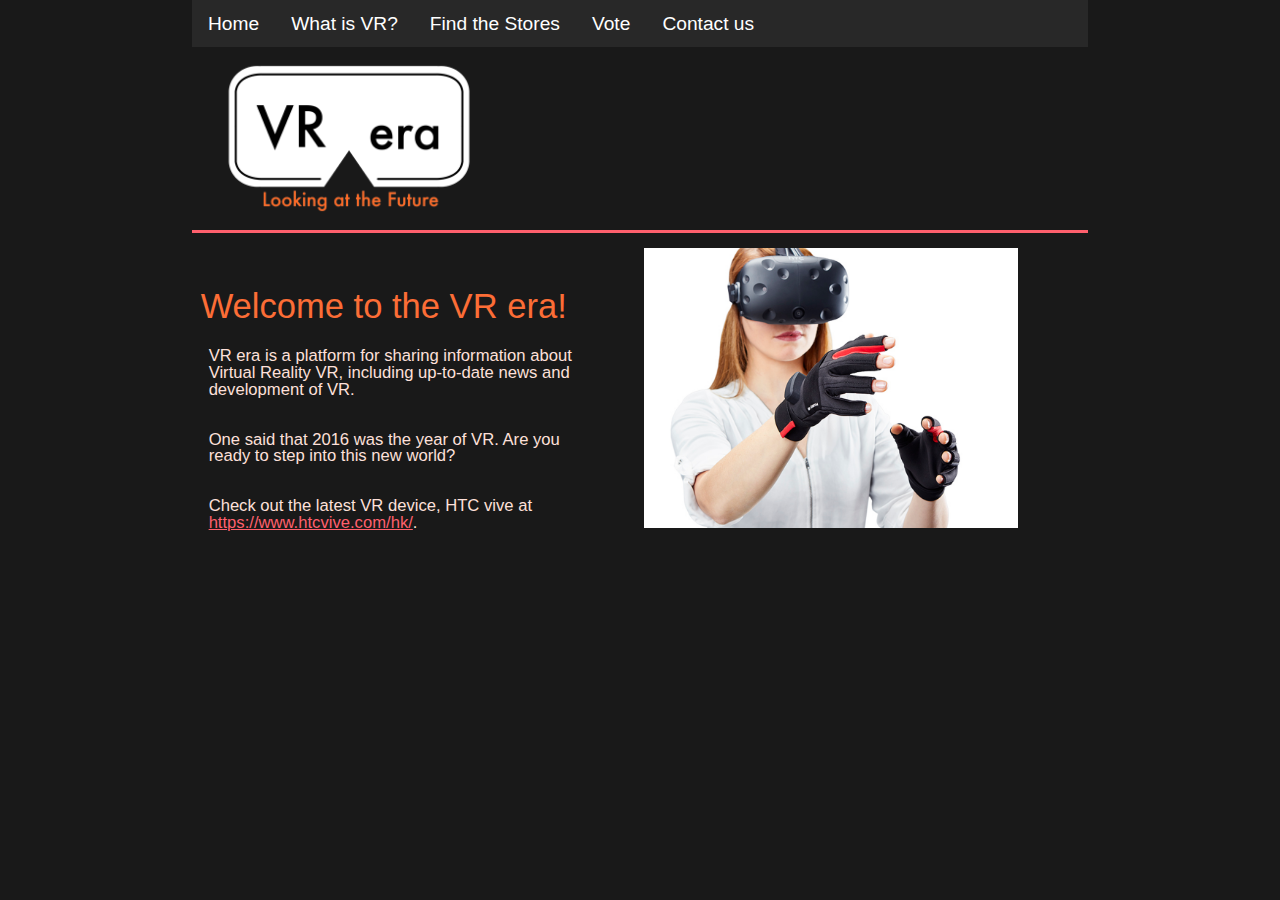
<file: index.html>
<!DOCTYPE html>
<html>
<head>
    <title>VR Era - Looking at the Future</title>
    <link rel="stylesheet" href="CSS/index.css" type="text/css"/>
    <meta name="viewport" content="width=device-width, initial-scale=1.0">
     <meta charset="utf-8">
</head>
    
<body>
  <header>
      <ul class="topnav" id="myTopnav">
                <li><a href="index.html">Home</a></li>
                <li><a href="what-is-vr.html">What is VR?</a></li>
                <li><a href="find-stores.html">Find the Stores</a></li>
                <li><a href="vote.html">Vote</a></li>
                <li><a href="contact-us.html">Contact us</a></li>
            <li class="icon">
            <a href="javascript:void(0);" style="font-size:15px;" onclick="myFunction()">☰</a>
            </li>
        </ul>
            <a href="index.html"><img class="logo" src="images/Logo_M.png" alt="VR Era Logo"></a>
  </header>
    
  <section>
    <h1>
      Welcome to the VR era!
    </h1>
    <p>
      VR era is a platform for sharing information about Virtual Reality VR, including up-to-date news and development of VR.
    </p>
    <p>
      One said that 2016 was the year of VR. Are you ready to step into this new world?
    </p>
    <p>
      Check out the latest VR device, HTC vive at <a href="https://www.htcvive.com/hk/">https://www.htcvive.com/hk/</a>.
    </p>
  </section>
    <aside>
     <picture>
            <source src="images/VR2_S.png 1024w,
                          images/VR2_S.png 640w,
                          images/VR2_S.png 320w"
                     sizes="(max-width:30em) 100vw,
                            (max-width:50em) 50vw,
                            calc(33vw-100px)">
          <img src="images/VR2_L.png" title="HTC Vive" alt="HTC Vive headset">
    </picture>
    </aside>
    
    <script>
function myFunction() {
    var x = document.getElementById("myTopnav");
    if (x.className === "topnav") {
        x.className += " responsive";
    } else {
        x.className = "topnav";
    }
}
</script>
    
</body>
</html>
</file>
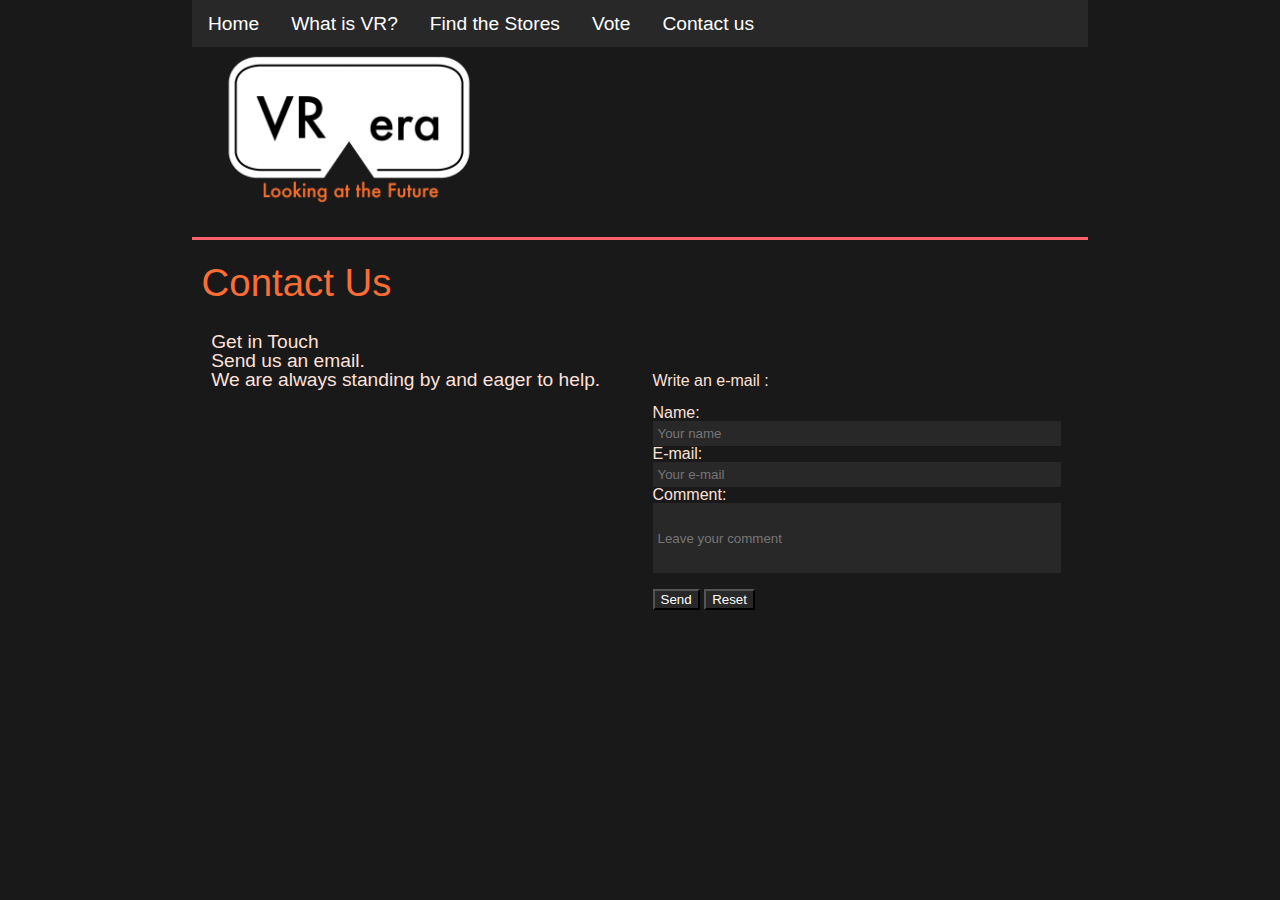
<file: contact-us.html>
<!DOCTYPE html>
<html>
    <head>
        <title>VR Era - Looking at the Future - Contact Us</title>
        <link rel="stylesheet" href="CSS/contact-us.css" type="text/css"/>
        <meta name="viewport" content="width=device-width, initial-scale=1.0">
        <meta charset="utf-8">
    </head>

    <body>
        <header>
            <ul class="topnav" id="myTopnav">
                <li><a href="index.html">Home</a></li>
                <li><a href="what-is-vr.html">What is VR?</a></li>
                <li><a href="find-stores.html">Find the Stores</a></li>
                <li><a href="vote.html">Vote</a></li>
                <li><a href="contact-us.html">Contact us</a></li>
            <li class="icon">
            <a href="javascript:void(0);" style="font-size:15px;" onclick="myFunction()">☰</a>
            </li>
        </ul>
            <a href="index.html"><img class="logo" src="images/Logo_M.png" alt="VR Era Logo"></a>
        </header>

        <section>
            <h1>
                Contact Us
            </h1>
            <p>
                Get in Touch<br>
                Send us an email.<br>
                We are always standing by and eager to help.
            </p>
        </section>

        <aside>
            <form action="mailto:cs3382.16s.LTAY@gmail.com" method="post" enctype="text/plain">
                <legend>Write an e-mail :</legend><br>
                <label for="name">Name:</label><br>
                <input id=name type="text" name="name" placeholder="Your name" required><br>
                <label for="e-mail">E-mail:</label><br>
                <input id=email type="email" name="mail" placeholder="Your e-mail" required><br>
                <label for="comment">Comment:</label><br>
                <input id=comment type="text" name="comment" placeholder="Leave your comment" required><br><br>
                <input id=send type="submit" value="Send">
                <input id=reset type="reset" value="Reset">
            </form>
        </aside>

        <script>
        function myFunction() {
            var x = document.getElementById("myTopnav");
            if (x.className == "topnav") {
                x.className += " responsive";
            } else {
                x.className = "topnav";
            }
        }
        </script>

    </body>
</html>
</file>
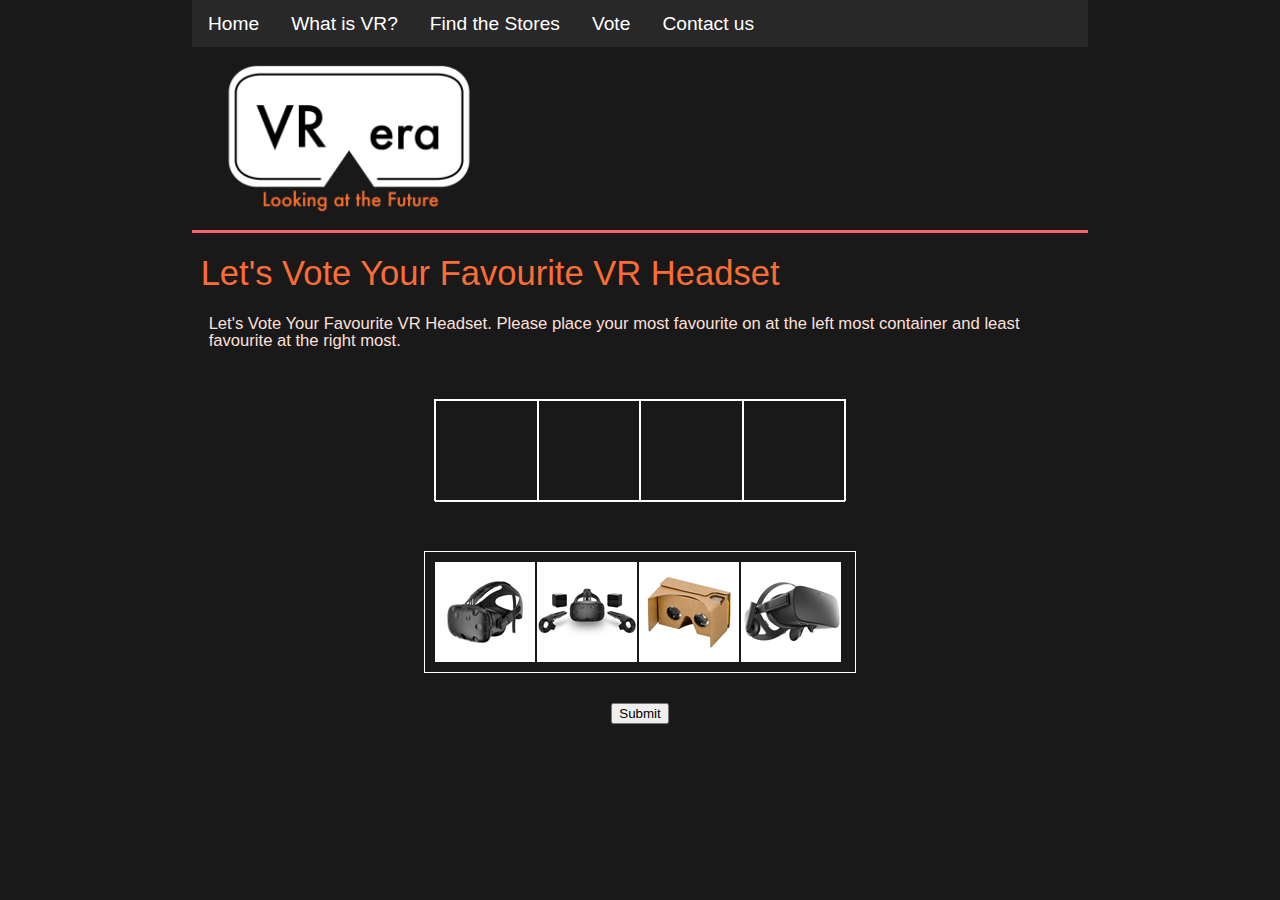
<file: vote.html>
<!DOCTYPE html>
<html>
    <head>

        <title>VR Era - Looking at the Future</title>
    <link rel="stylesheet" href="CSS/index.css" type="text/css"/>
    <meta name="viewport" content="width=device-width, initial-scale=1.0">
     <meta charset="utf-8">

        <style>
            div {
              box-sizing: content-box;
              padding 0;
              margin: 0;
            }
            #container_puzzle {
              width: 410px;
              height: 100px;
              margin: auto;
              border: solid 1px #ffffff;
              line-height: 0px; /* remove space between two div rows */
            }
            #container_pieces {
              width: 410px;
              height: 100px;
              margin: auto;
              padding: 10px;
              border: solid 1px #ffffff;
            }
            .drop_square,
            .piece_square {
            display: inline-block;
              width: 100.5px;
              height: 100px;
              border: solid 1px #ffffff;
              line-height: 0px; /* remove space between two div rows */
            }
            img {
                position: static;
            }
            #container_pieces img {
                margin-right: 2px;
            }
            div[id^='square'] img {
                margin: 0px;
            }
        </style>
    </head>
    <body>

        <header>
      <ul class="topnav" id="myTopnav">
                <li><a href="index.html">Home</a></li>
                <li><a href="what-is-vr.html">What is VR?</a></li>
                <li><a href="find-stores.html">Find the Stores</a></li>
                <li><a href="vote.html">Vote</a></li>
                <li><a href="contact-us.html">Contact us</a></li>
            <li class="icon">
            <a href="javascript:void(0);" style="font-size:15px;" onclick="myFunction()">☰</a>
            </li>
        </ul>
            <a href="index.html"><img class="logo" src="images/Logo_M.png" alt="VR Era Logo"></a>
  </header>


        <h1>
      Let's Vote Your Favourite VR Headset
    </h1>
    <p>
      Let's Vote Your Favourite VR Headset. Please place your most favourite on at the left most container and least favourite at the right most.
    </p>
    <p></p>

        <div id="container_puzzle">
           <div class="drop_square" id="square0"></div><!--
        --><div class="drop_square" id="square1"></div><!--
        --><div class="drop_square" id="square2"></div><!--
        --><div class="drop_square" id="square3"></div><!--
    --> </div>
        <p>&nbsp;</p>
        <div id="container_pieces">
           <img id="piece0" draggable="true"><!--
        --><img id="piece1" draggable="true"><!--
        --><img id="piece2" draggable="true"><!--
        --><img id="piece3" draggable="true"><!--
    --></div>

        <div id="submit_button"><button type="button" onclick="alert('Thank you! We have received your vote.')">Submit</button></div>

<script>
    var imageSource = new Array ('e1.jpg', 'e2.jpg', 'e3.jpg', 'e4.jpg');

    function drag(event) {
        event.dataTransfer.setData("text", event.target.id);
    }
    function allowDrop(event) {
        // To prevent default event, such as click, to allow drop
        if(event.target.id.indexOf("square")==-1&&event.target.id.indexOf("container_pieces")==-1){
            console.log(event.target.id);
            return;
        }else{
            event.preventDefault();
        }
    }
    function drop(event) {
        // To cancel other fired event, such as click
        event.preventDefault();
        // To get the piece being dragged, and drop it into the current square
        var draggedId = event.dataTransfer.getData("text");
        event.target.appendChild(document.getElementById(draggedId));
    }

    function touchstart(event) {
        event.preventDefault();
        var piece = event.changedTouches[0].target;
        piece.addEventListener('touchmove', touchmove);
        piece.addEventListener('touchend', touchend);
        piece.style.position = "absolute";
    }

    function touchmove(event) {
        event.preventDefault();
        var piece = event.changedTouches[0].target;
        piece.style.left = (event.changedTouches[0].clientX - 50) + "px";
        piece.style.top = (event.changedTouches[0].clientY - 50) + "px";
    }

    function touchend(event) {
        event.preventDefault();
        var piece = event.changedTouches[0].target;
        piece.style.position = "static";

        //return piece to container
        var allowBack = false;
        var touchPoint_X = Math.abs(event.changedTouches[0].clientX - 50);
        var touchPoint_Y = Math.abs(event.changedTouches[0].clientY - 50);

        for(var i = 0; i <= 3; i++){
            var grid_X = document.getElementById('square'+i).offsetLeft;
            var grid_Y = document.getElementById('square'+i).offsetTop;

            if(//lower right
               touchPoint_X >= grid_X && touchPoint_X <= grid_X + 20 &&
               touchPoint_Y >= grid_Y && touchPoint_Y <= grid_Y + 20 ||
               //upper left
               touchPoint_X <= grid_X && touchPoint_X >= grid_X - 20 &&
               touchPoint_Y <= grid_Y && touchPoint_Y >= grid_Y - 20 ||
               //lower left
               touchPoint_X <= grid_X && touchPoint_X >= grid_X - 20 &&
               touchPoint_Y >= grid_Y && touchPoint_Y <= grid_Y + 20 ||
               //upper right
               touchPoint_X >= grid_X && touchPoint_X <= grid_X + 20 &&
               touchPoint_Y <= grid_Y && touchPoint_Y >= grid_Y - 20 ){
                /*check if the grid is empty,
                  empty = 0, allow put in,
                  else return*/
                if(document.getElementById('square'+i).children.length == 0)
                    {
                        document.getElementById('square'+i).appendChild(piece);
                        allowBack = true;
                    }else{
                        document.getElementById('container_piece').appendChild(piece);
                    }
            }
            if(allowBack == false)
                document.getElementById('container_pieces').appendChild(piece);
        }
    }

    window.onload = function () {
        // Shuffle the pieces
        for (var i = 0; i < 50; i++) {
            var id1 = Math.floor(Math.random() * 4);
            var id2 = Math.floor(Math.random() * 4);
            var temp = imageSource[id1];
            imageSource[id1] = imageSource[id2];
            imageSource[id2] = temp;
        }

        for (var i = 0; i <= 3; i++) {
            var path ="images/";
            document.getElementById('piece'+i).src = path + imageSource[i];
        }

        for (var i = 0; i <= 3; i++){
            document.getElementById('piece'+i).addEventListener('dragstart', drag);
            document.getElementById('square'+i).addEventListener('dragover', allowDrop);
            document.getElementById('square'+i).addEventListener('drop', drop);

            document.getElementById('piece'+i).addEventListener('touchstart', touchstart);
        }
        document.getElementById('container_pieces').addEventListener('dragover',allowDrop);
        document.getElementById('container_pieces').addEventListener('drop',drop);
    }
        </script>

        <script>
function myFunction() {
    var x = document.getElementById("myTopnav");
    if (x.className === "topnav") {
        x.className += " responsive";
    } else {
        x.className = "topnav";
    }
}
</script>

    </body>
</html>
</file>
<file: CSS/contact-us.css>
html, body, div, span, applet, object, iframe,
h1, h2, h3, h4, h5, h6, p, blockquote, pre,
a, abbr, acronym, address, big, cite, code,
del, dfn, em, img, ins, kbd, q, s, samp,
small, strike, strong, sub, sup, tt, var,
b, u, i, center,
dl, dt, dd, ol, ul, li,
fieldset, form, label, legend,
table, caption, tbody, tfoot, thead, tr, th, td,
article, aside, canvas, details, embed,
figure, figcaption, footer, header, hgroup,
menu, nav, output, ruby, section, summary,
time, mark, audio, video
{
	margin: 0;
	padding: 0;
	border: 0;
	font-size: 100%;
	font: inherit;
	vertical-align: baseline;
	font-family: "Arial";
}
/* HTML5 display-role reset for older browsers */
article, aside, details, figcaption, figure,
footer, header, hgroup, menu, nav, section
{
	display: block;
}
body
{
	line-height: 1;
}
ol, ul
{
	list-style: none;
}
blockquote, q
{
	quotes: none;
}
blockquote:before, blockquote:after,
q:before, q:after
{
	content: '';
	content: none;
}
table
{
	border-collapse: collapse;
	border-spacing: 0;
}


ul.topnav {
	list-style-type: none;
	margin: 0;
	padding: 0;
	overflow: hidden;
	background-color: #282828;
}

ul.topnav li {float: left;}

ul.topnav li a {
	display: inline-block;
	color: #ffffff;
	text-align: center;
	padding: 14px 16px;
	text-decoration: none;
	transition: 0.3s;
	font-size: 1.5vw;
}

ul.topnav li a:hover {background-color: #555;}

ul.topnav li.icon {display: none;}


@media screen and (min-width:1024px){
	@viewport{
		width: device-width;
		zoom: 1;
	}

	body{
		background-color:#191919;
		padding:0 15% 5% 15%;
	}

	header
	{
		padding-bottom: 25px;
		margin-bottom: 15px;
		border-bottom: 3px solid #ff606d;
	}


	ul.topnav.responsive {position: relative;}

	ul.topnav.responsive li.icon {
		position: absolute;
		right: 0;
		top: 0;
	}
	ul.topnav.responsive li {
		float: none;
		display: inline;
	}
	ul.topnav.responsive li a {
		display: block;
		text-align: left;
	}

	.logo
	{
		width: 35%;
	}

	section {
		display: inline-block;
		width: 48%;
		padding-right: 10px;
	}

	h1
	{
		padding: 0.25em;
		font-size:3vw;
		color:#fc6d36;
	}

	p
	{
		color:#FEE0DA;
		padding: 1em;
		font-size:1.5vw;
	}

	aside{
		display: inline-flex;
		width: 48%;
	}

	form{
		width:100%;
		padding: 1em;
		color:#FEE0DA;
	}

	#name, #email, #comment{
		color:#40d7ff;
		background-color:#282828;
		width: 100%;
		padding: 5px;
		border: none;
	}

	#comment{
		height: 60px;
	}

	#send, #reset{
		color:#ffffff;
		background-color:#282828;
	}

}

@media screen and (min-width:481px) and (max-width:1023px){
	@viewport{
		width: device-width;
		zoom: 1;
	}

	body{
		background-color:#191919;
		padding:0 15% 5% 15%;
	}

	header
	{
		padding-bottom: 25px;
		margin-bottom: 15px;
		border-bottom: 3px solid #ff606d;
	}

	/*
	ul.topnav.responsive {position: relative;}

	ul.topnav.responsive li.icon {
	position: absolute;
	right: 0;
	top: 0;
}
ul.topnav.responsive li {
float: none;
display: inline;
}
ul.topnav.responsive li a {
display: block;
text-align: left;
}
*/

ul.topnav li a {
	display: block;
	text-align: left;
	font-size:2.5vw;
}
.logo
{
	width: 30%;
}

section {
	display: inline-block;
	width: 100%;
	padding-right: 10px;
}

h1
{
	padding: 0.25em;
	font-size:5vw;
	color:#fc6d36;
}

p
{
	color:#FEE0DA;
	padding: 1em;
	font-size:2vw;
}

aside{
	display: inline-block;
	width: 80%;
}

form{
	width:100%;
	padding: 1em;
	color:#FEE0DA;
}

#name, #email, #comment{
	color:#40d7ff;
	background-color:#282828;
	width: 100%;
	padding: 5px;
	border: none;
}

#comment{
	height: 60px;
}

#send, #reset{
	color:#ffffff;
	background-color:#282828;
}
}

@media screen and (max-width:480px){
	@viewport{
		width: device-width;
		zoom: 1;
	}

	body{
		background-color:#191919;
		padding:0 5% 5% 5%;
	}

	header
	{
		padding-bottom: 25px;
		margin-bottom: 15px;
		border-bottom: 3px solid #ff606d;
	}


	ul.topnav li:not(:first-child) {display: none;}
	ul.topnav li.icon {
		float: right;
		display: inline-block;
	}

	ul.topnav.responsive {position: relative;}

	ul.topnav.responsive li.icon {
		position: absolute;
		right: 0;
		top: 0;
	}
	ul.topnav.responsive li {
		float: none;
		display: inline;
	}
	ul.topnav.responsive li a {
		display: block;
		text-align: left;
	}
	.logo
	{
		width: 45%;
	}
	ul.topnav li a {
		display: block;
		text-align: left;
		font-size:5vw;
	}
	section {
		display: inline-block;
		width: 100%;
		padding-right: 10px;
	}

	h1
	{
		padding: 0.25em;
		font-size:10vw;
		color:#fc6d36;
	}

	p
	{
		color:#FEE0DA;
		padding: 1em;
		font-size:4vw;
	}

	aside{
		display: inline-block;
		width: 80%;
	}

	form{
		width:100%;
		padding: 1em;
		color:#FEE0DA;
	}

	#name, #email, #comment{
		color:#40d7ff;
		background-color:#282828;
		width: 100%;
		padding: 5px;
		border: none;
	}

	#comment{
		height: 60px;
	}

	#send, #reset{
		color:#ffffff;
		background-color:#282828;
	}
}
</file>
<file: CSS/index.css>
/* http://meyerweb.com/eric/tools/css/reset/
v2.0 | 20110126
License: none (public domain)
*/

html, body, div, span, applet, object, iframe,
h1, h2, h3, h4, h5, h6, p, blockquote, pre,
a, abbr, acronym, address, big, cite, code,
del, dfn, em, img, ins, kbd, q, s, samp,
small, strike, strong, sub, sup, tt, var,
b, u, i, center,
dl, dt, dd, ol, ul, li,
fieldset, form, label, legend,
table, caption, tbody, tfoot, thead, tr, th, td,
article, aside, canvas, details, embed,
figure, figcaption, footer, header, hgroup,
menu, nav, output, ruby, section, summary,
time, mark, audio, video
{
	margin: 0;
	padding: 0;
	border: 0;
	font-size: 100%;
	font: inherit;
	vertical-align: baseline;
    font-family: Arial, Helvetica, sans-serif;
}
/* HTML5 display-role reset for older browsers */
article, aside, details, figcaption, figure,
footer, header, hgroup, menu, nav, section
{
	display: block;
}
body
{
	line-height: 1;
}
ol, ul
{
	list-style: none;
}
blockquote, q
{
	quotes: none;
}
blockquote:before, blockquote:after,
q:before, q:after
{
	content: '';
	content: none;
}
table
{
	border-collapse: collapse;
	border-spacing: 0;
}

@viewport { width: auto; }

/*nar bar*/
ul.topnav {
  list-style-type: none;
  margin: 0;
  padding: 0;
  overflow: hidden;
  background-color: #282828;
}

ul.topnav li {float: left;}

ul.topnav li a {
    display: inline-block;
    color: #ffffff;
    text-align: center;
    padding: 14px 16px;
    text-decoration: none;
    transition: 0.3s;
    font-size: 1.5vw;
}

ul.topnav li a:hover {background-color: #555;}

ul.topnav li.icon {display: none;}

/*iframe*/
.wrapper{
        width:100%;height:100%;margin:0 auto;background:#CCC
    }
    .h_iframe{position:relative;}
    .h_iframe .ratio {display:block;width:100%;height:auto;}
    .h_iframe iframe{
        position:absolute;top:0;left:0;width:100%; height:100%;
    }

#submit_button { 
    padding: 30px;
    text-align: center;}

/* 1024 Layout*/
@media screen and (min-width:1024px){
    @viewport{
        width: device-width;
        zoom: 1;
    }

    body{
        background-color:#191919;
        padding:0 15% 5% 15%;
    }

    header
	{
        margin-bottom: 15px;
        border-bottom: 3px solid #ff606d;
	}

    ul.topnav.responsive {position: relative;}

    ul.topnav.responsive li.icon {
        position: absolute;
        right: 0;
        top: 0;
    }
    ul.topnav.responsive li {
        float: none;
        display: inline;
    }
    ul.topnav.responsive li a {
        display: block;
        text-align: left;
    }

	.logo
	{
        padding: 1% 0;
        width: 35%;
	}

    section {
        display: inline-block;
        width: 48%;
        padding-right: 2%;
    }

    h1
	{
		padding: 0.25em;
		font-size:2.7vw;
		color:#fc6d36;
	}

	p
	{
		color:#FEE0DA;
		padding: 1em;
        font-size: 1.3vw;
	}

    p a
    {
        color:#ff606d;
    }

    aside {
        display: inline-flex;
        width: 48%;
    }

    picture img{
        height: 280px;
    }

    section2 img{
        display: inline-block;
        width: 24%;
    }

    #photoCol {
        padding-bottom: 2%;
        padding-top: 2%;
    }

    section2 img{
        display: inline-block;
        width: 100%;
    }

    .imgs {
        padding:0 1% 2% 1%;
        float: left;
        width: 23%;
    }

    .desc {
        text-align: center;
        color: #40d7ff;
        font-size:.5vw;
}
}

/* above 481 Layout*/
@media screen and (min-width:481px) and (max-width:1023px){
    @viewport{
        width: device-width;
        zoom: 1;
    }

   body{
        background-color:#191919;
        padding:0 15% 5% 15%;
    }

    header
	{
        margin-bottom: 15px;
        border-bottom: 3px solid #ff606d;
	}

    ul.topnav.responsive {position: relative;}

    ul.topnav.responsive li.icon {
        position: absolute;
        right: 0;
        top: 0;
    }
    ul.topnav.responsive li {
        float: none;
        display: inline;
				font-size:5vw;
    }
    ul.topnav.responsive li a {
        display: block;
        text-align: left;
					font-size:5vw;
    }
		ul.topnav li a {
				display: block;
				text-align: left;
				font-size:2.5vw;
			}
	.logo
	{
        padding: 1% 0;
        width: 30%
	}

    section {
        display: inline-block;
        width: 100%;
        padding-right: 10px;
    }

    h1
	{
		padding: 0.25em;
		font-size: 4.5vw;
		color:#fc6d36;
	}

	p
	{
		color:#FEE0DA;
		padding: 1em;
    font-size: 1.8vw;
	}

    p a
    {
        color:#ff606d;
    }

    aside{
        display: inline-block;
        width: 80%;
    }

    form{
        width:100%;
        padding: 1em;
        color:#FEE0DA;
    }

    #name, #email, #comment{
        color:#40d7ff;
        background-color:#282828;
        width: 100%;
        padding: 5px;
        border: none;
    }

    #comment{
        height: 60px;
    }

    #send, #reset{
        color:#ffffff;
        background-color:#282828;
    }

    picture img{
        width: 100%;
        padding-top: 5%;
    }

    #photoCol {
        padding-bottom: 2%;
        padding-top: 2%;
    }

    section2 img{
        display: inline-block;
        width: 100%;
    }

    .imgs {
        padding:0 1% 2% 1%;
        float: left;
        width: 48%;
    }

    .desc {
        text-align: center;
        color: #40d7ff;
        font-size:.5vw;
    }
}


/* below 481 Layout*/
@media screen and (max-width:480px){
    @viewport{
        width: device-width;
        zoom: 1;
    }

    body{
        background-color:#191919;
        padding:0 5% 5% 5%;
    }

    header
	{
        margin-bottom: 15px;
        border-bottom: 3px solid #ff606d;
	}

    ul.topnav li:not(:first-child) {display: none;}

    ul.topnav li.icon {
        float: right;
        display: inline-block;
    }

		ul.topnav.responsive {position: relative;}

		ul.topnav.responsive li.icon {
			position: absolute;
			right: 0;
			top: 0;
		}
		ul.topnav.responsive li {
			float: none;
			display: inline;
			font-size:20vw;
		}
		ul.topnav.responsive li a {
				display: block;
				text-align: left;
			}

			ul.topnav li a {
					display: block;
					text-align: left;
					font-size:5vw;
				}

	.logo
	{
        padding: 1% 0;
        width: 45%;
	}

    section {
        display: inline-block;
        width: 100%;
        padding-right: 10px;
    }

    h1
	{
		padding: 0.25em;
		font-size: 10vw;
		color:#fc6d36;
	}

	p
	{
		color:#FEE0DA;
		padding: 1em;
        font-size: 3vw;
	}

    p a
    {
        color:#ff606d;
    }

    aside{
        display: inline-block;
        width: 80%;
    }

    form{
        width:100%;
        padding: 1em;
        color:#FEE0DA;
    }

    #name, #email, #comment{
        color:#40d7ff;
        background-color:#282828;
        width: 100%;
        padding: 5px;
        border: none;
    }

    #comment{
        height: 60px;
    }

    #send, #reset{
        color:#ffffff;
        background-color:#282828;
    }

    picture img{
        width: 100%;
        padding-top: 5%;
    }

    section2 img{
        display: inline-block;
        width: 100%;
    }

    #photoCol {
        padding-bottom: 2%;
        padding-top: 2%;
    }

    section2 img{
        display: inline-block;
        width: 100%;
    }

    .imgs {
        padding:0 1% 2% 1%;
        float: left;
        width: 100%;
    }

    .desc {
        text-align: center;
        color: #40d7ff;
        font-size: 1vw;
}

}
</file>
